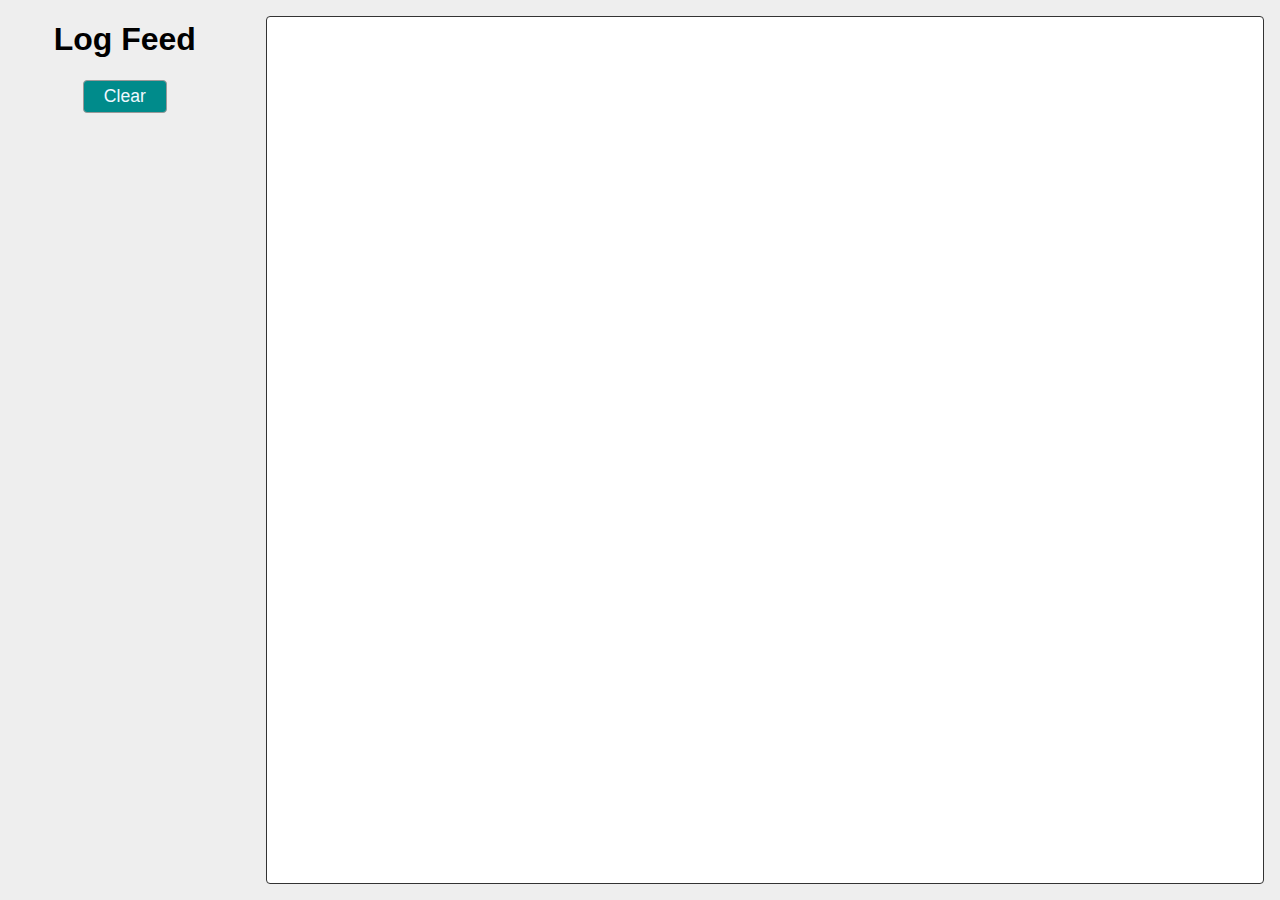
<file: static/index.html>
<html lang="en">
<head>
    <meta charset="UTF-8">
    <meta name="viewport" content="width=device-width, initial-scale=1.0">
    <title>Log Feed</title>
    <link rel="stylesheet" href="style.css">
    <script type="text/javascript">
        window.addEventListener("load", (event) => {
            ws = new WebSocket("/subscribe");
            feed = document.getElementById("feed");
            clear = document.getElementById("clear");
            ws.onmessage = (event) => {
                logline = document.createElement("div");
                logline.classList.add("logline");
                logline.innerText = event.data;
                feed.appendChild(logline);
            };
            clear.onclick = (event) => {
                feed.innerText = "";
            };
        });
    </script>
</head>
<body>
    <div id="page-content">
        <div id="heading">
            <h1>Log Feed</h1>
            <button id="clear">Clear</button>
        </div>
        <div id="feed-container">
            <div id="feed"></div>
        </div>
    </div>
</body>
</html>
</file>
<file: static/style.css>
body {
    height: 100vh;
    width: 100vw;
    display: flex;
    font-family: "Arial";
    padding: 0;
    margin: 0;
    background-color: #eee;
}

#page-content {
    display: flex;
    flex: 1;
}

#heading {
    flex: 1 50px;
    text-align: center;
}

#feed-container {
    display: flex;
    flex: 4 200px;
    padding: 1em;
}

#feed {
    border: 1px solid #333;
    background-color: white;
    border-radius: 4px;
    padding: 0.5em;
    flex-grow: 1;
}

.logline {
    margin-bottom: 4px;
}

button {
    font-size: 110%;
    color: aliceblue;
    padding: 5px 20px;
    background-color: darkcyan;
    border: 1px solid #999;
    border-radius: 4px;
}
</file>
